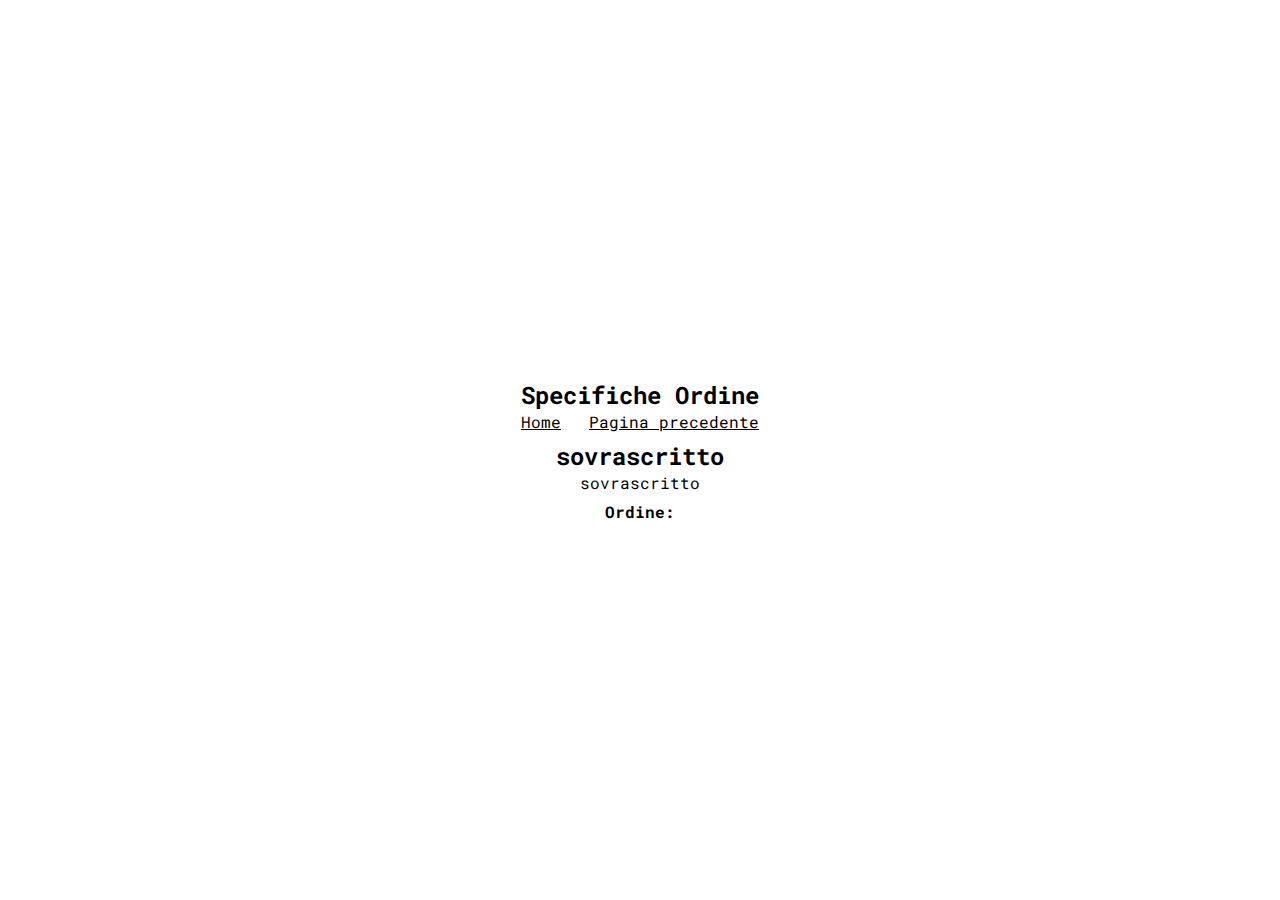
<file: src/main/resources/templates/singleorder.html>
<!DOCTYPE html>
<html xmlns:th="http://www.thymeleaf.org">
	<head>
		<meta charset="ISO-8859-1">
	    <!-- link to google font -->
	    <link rel="preconnect" href="https://fonts.googleapis.com">
		<link rel="preconnect" href="https://fonts.gstatic.com" crossorigin>
		<link href="https://fonts.googleapis.com/css2?family=Roboto+Mono:wght@300;400;500;600;700&display=swap" rel="stylesheet">
		<!-- /link to google font -->
		<title>Ordine Singolo</title>
	</head>
	<style>
		/* reset rules */
		*{
		    margin: 0;
		    padding: 0;
		    box-sizing: border-box;
		}
		/* general rules*/
		body{
		    display: flex;
		    flex-wrap:wrap;
		    justify-content: center;
		    align-content: center;
		    height: 100vh;
		    font-family: 'Roboto Mono', monospace;
		}
		h1{
		    text-align: center;
		    width: 100%;
		    padding: 20px 0;
		}
		h4{
			margin-top:.5rem;
		}
		a{
			color:black;
		}
		a:hover{
		    color: grey;
		}
		ul li{
		list-style:none;
		color:black;	
		}
		/*single order sec*/
		.single-order-container{
			text-align: center;
		}
		.single-order-container .col-divison{
			margin: 0.5rem 0;
		    display: flex;
    		justify-content: space-between;
		}
		/*single order sec*/		
	</style>
	<body>
		<div class="single-order-container">
			<h2>Specifiche Ordine</h2>		
			<div style=" display: flex; justify-content: space-between; margin: 0 0 .5rem;">
				<a href="http://localhost:8080" >Home</a>
				<a href="http://localhost:8080/myorderlist" >Pagina precedente</a>
			</div>
			<h2 th:text="'Cliente: '+${myorder.getMyCliente().getNome()}">sovrascritto</h2>
			<p th:text="'Id: '+${myorder.getMyCliente().getIdCliente()}">sovrascritto</p>
			<h3 th:text="'Totale: '+${myorder.getConto()}+' euro'"></h3>
			<h4>Ordine:</h4>
			<ul>
				<li th:each="item: ${myorder.getMyList()}">
					<span th:text="${item.getNome()}+ ': ' +${item.getPrezzo()} +' euro'"></span>
				</li>
			</ul>
		</div>
		
		
		
	</body>
</html>
</file>
